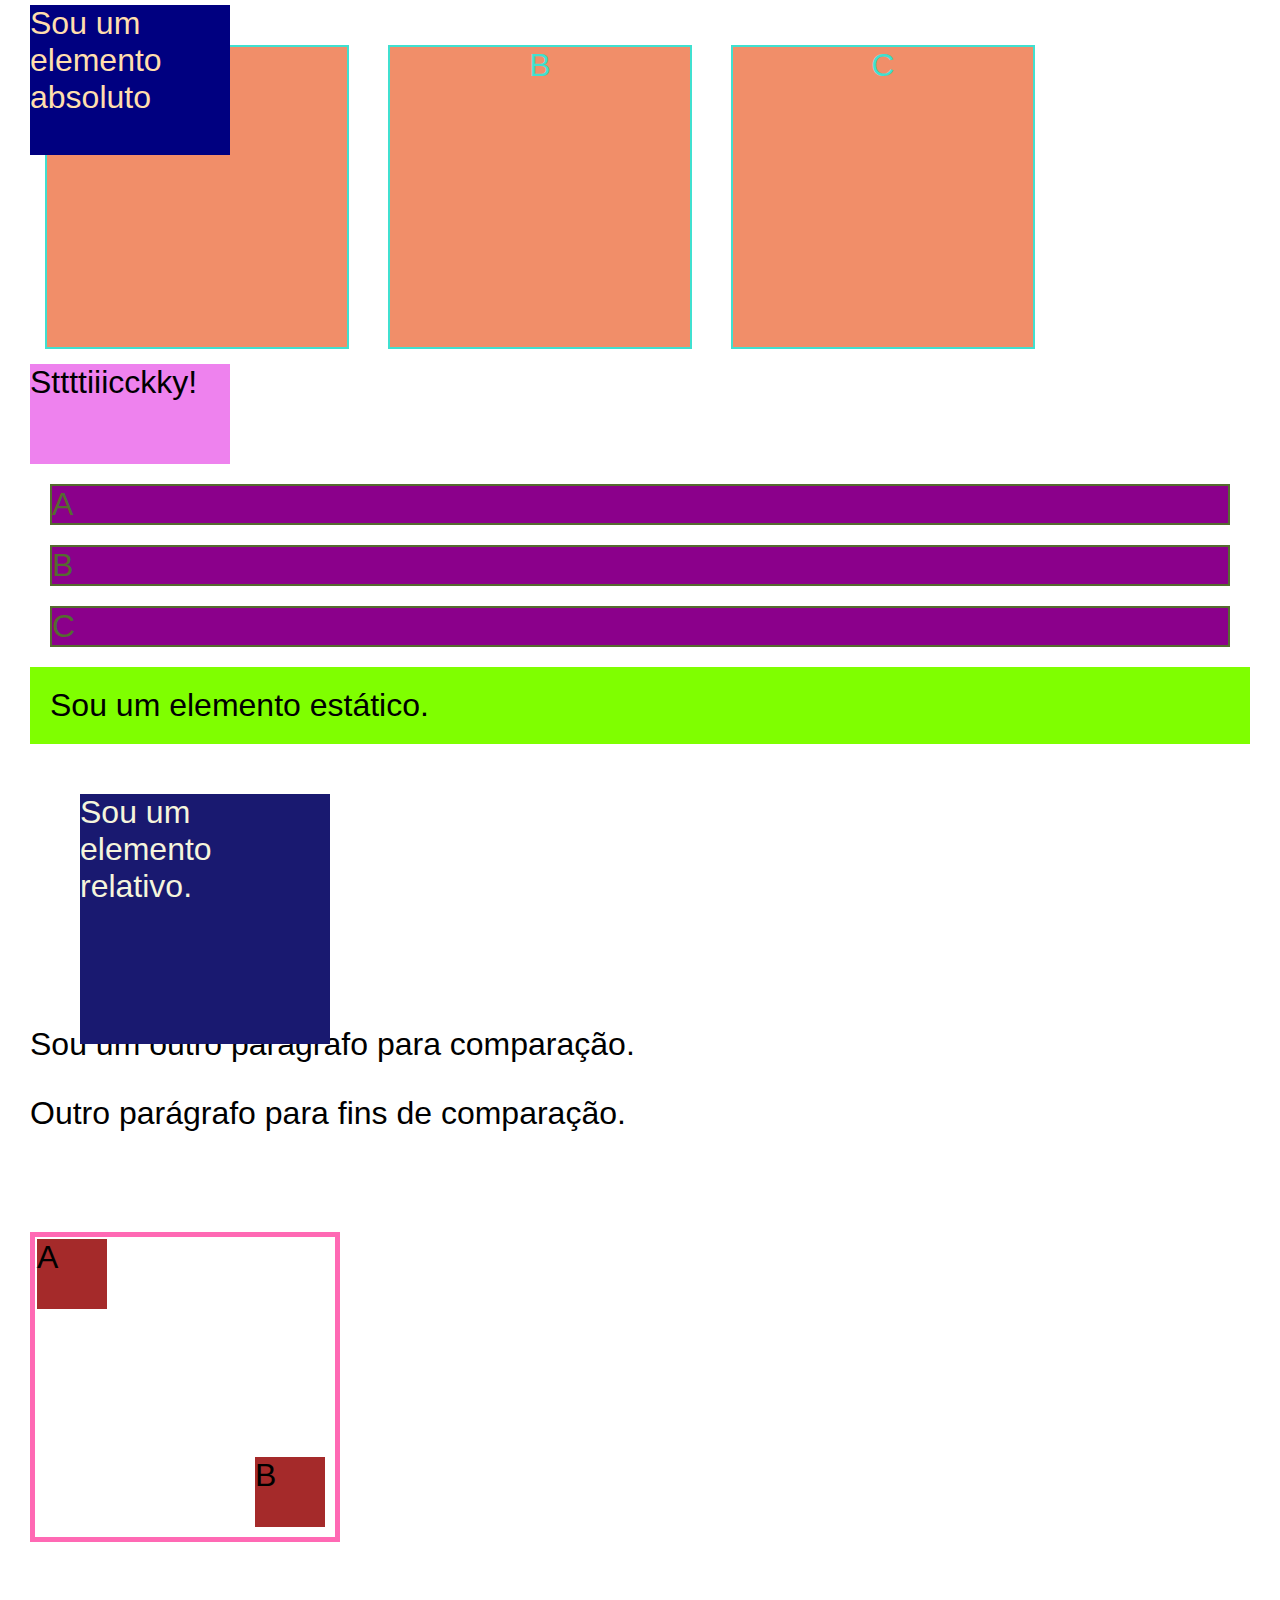
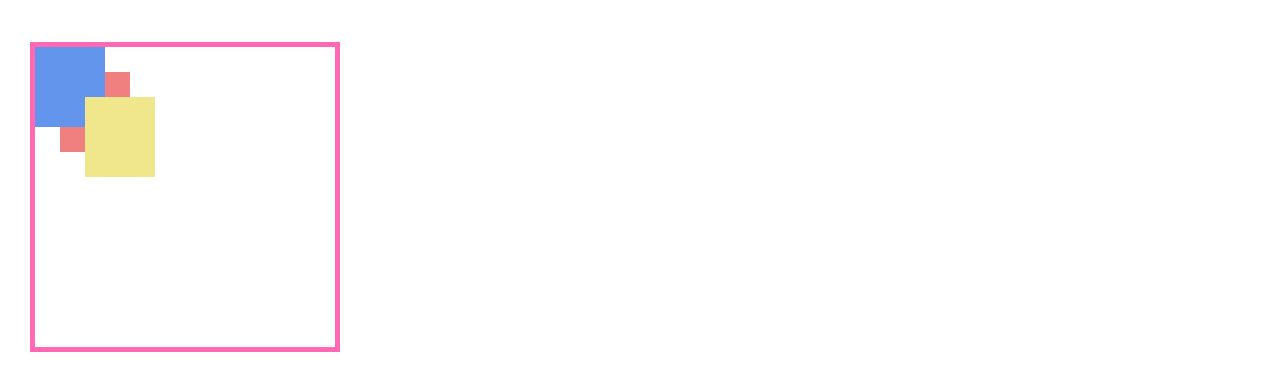
<file: display/index.html>
<!DOCTYPE html>
<html lang="pt-br">
<head>
    <meta charset="UTF-8">
    <meta name="viewport" content="width=device-width, initial-scale=1.0">
    <title>Display</title>
    <link rel="stylesheet" type="text/css" href="./css/styles.css">
</head>
<body>
    <!-- Display bloco embutido -->
     <div class="inline-block">A</div>
     <div class="inline-block">B</div>
     <div class="inline-block">C</div>

   <!-- Posição Sticky - colocar sempre abaixo do elemento ao qual se quer colar o elemento  -->
   <div class="sticky">Sttttiiicckky!</div>

    <!-- Bloco de exibição -->
     <div class="block">A</div>
     <div class="block">B</div>
     <div class="block">C</div>

    <!-- Escondento o elemento -->
     <div class="escondendo">Este parágrafo deve ser ocultado.</div>

    <!-- Posição estática -->
     <div class="static">
        <span>Sou um elemento estático.</span>
     </div>

    <!-- Posição relativa -->
     <div class="relative">
        <span>Sou um elemento relativo.</span>
     </div>

     <!-- Erro ao acrescentar um elemento após o position relative - pode ser resolvido com margem -->
     <p>Sou um outro parágrafo para comparação.</p>

     <!-- Posição Absoluta -->
      <div class="absolute">
         <span>Sou um elemento absoluto</span>
      </div>
      <p>Outro parágrafo para fins de comparação.</p>

      <!-- Posição Absoluta com relativa -->
       <div class="bloco-relativo">
         <div class="bloco-absoluto1">A</div>
         <div class="bloco-absoluto2">B</div>
       </div>

      <!-- Z-index -->
       <div class="bloco-relativo">
         <div class="bloco-absoluto3"></div>
         <div class="bloco-absoluto4"></div>
         <div class="bloco-absoluto5"></div>
       </div>

      

</body>
</html>
</file>
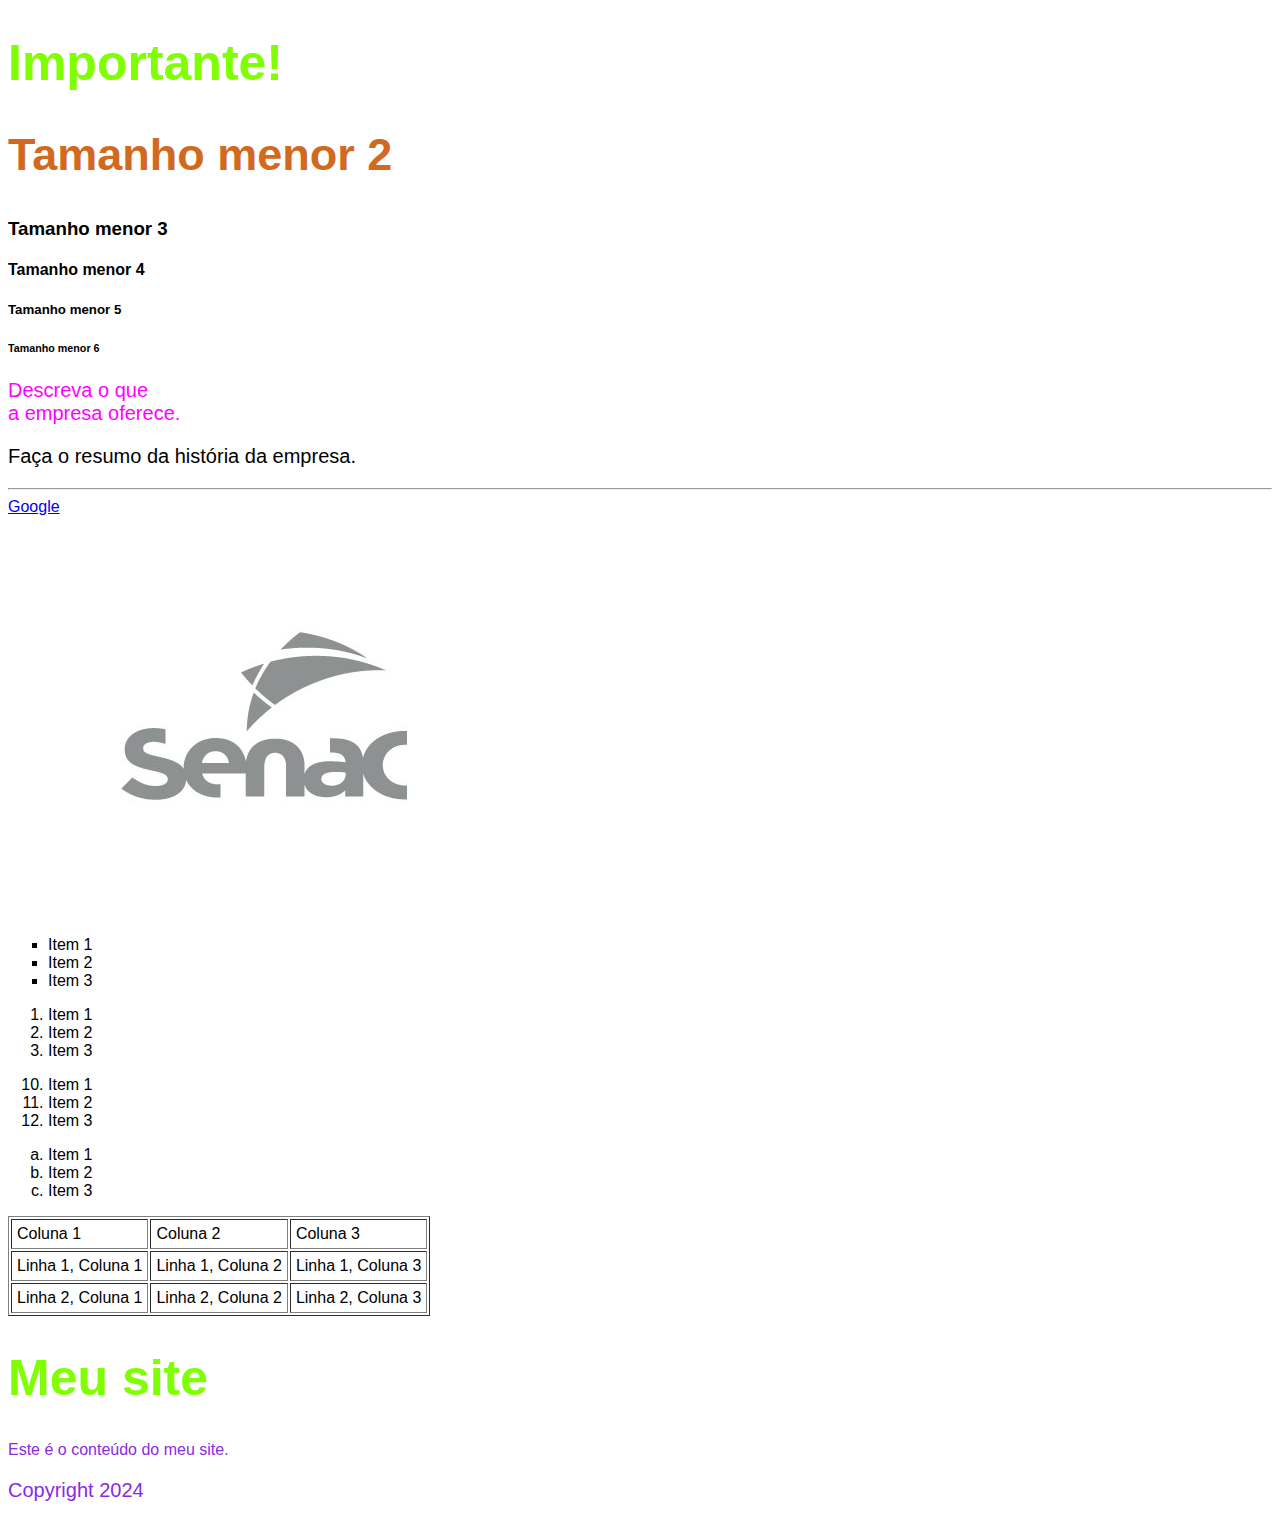
<file: essencial-a/index.html>
<!DOCTYPE html>
<html lang="pt-br">
<head>
    <meta charset="UTF-8">
    <meta name="viewport" content="width=device-width, initial-scale=1.0">
    <title>Cabeçalho e Elementos</title>

    <!-- CSS External -->
     <link rel="stylesheet" type="text/css" href="./css/styles.css"

    <!-- CSS internal -->
     <style>
        h1 {
            color:chartreuse;
        }
     </style>
</head>
<body>
    <!-- Títulos -->
    <h1>Importante!<h1>
        <h2 style="color:chocolate; font-size: 45px">Tamanho menor 2</h2>
        <h3>Tamanho menor 3</h3>
        <h4>Tamanho menor 4</h4>
        <h5>Tamanho menor 5</h5>
        <h6>Tamanho menor 6</h6>
    
    <!-- Parágráfo e quebra de linha -->
     <!-- CSS in line -->
    <p style="color:rgb(255, 0, 255)">Descreva o que <br /> a empresa oferece.</p>
    <p>Faça o resumo da história da empresa.</p>

    <!-- Linha horizontal -->
    <hr />

    <!-- Este é um comentário -->
    <!-- "Ctrl + :" agiliza a criação de um comentário -->

    <!-- Atributo href -->
    <a href="https://www.google.com/">Google</a>

    <br />

    <!-- Atributo src (source) -->
     <img src="img\LogoSenac.jpg" alt="Logo do Senac">

    <!-- Lista não ordenada -->
      <ul type="square">
        <li>Item 1</li>
        <li>Item 2</li>
        <li>Item 3</li>
      </ul>
    
    <!-- Lista Ordenada -->
     <ol>
        <li>Item 1</li>
        <li>Item 2</li>
        <li>Item 3</li>
     </ol>

    <!-- Lista ordenada com Start - começa em número diferente de 1  -->
     <ol start="10">
        <li>Item 1</li>
        <li>Item 2</li>
        <li>Item 3</li>
     </ol>

    <!-- Lista ordenada com Type - tipo de ordenação  -->
     <ol type="a">
        <li>Item 1</li>
        <li>Item 2</li>
        <li>Item 3</li>
     </ol>

     <!-- Tabelas -->
      <table border="1px" cellpadding="5px">
        <tr>
            <td>Coluna 1</td>
            <td>Coluna 2</td>
            <td>Coluna 3</td>
        <tr>
            <td>Linha 1, Coluna 1</td>
            <td>Linha 1, Coluna 2</td>
            <td>Linha 1, Coluna 3</td>
        </tr>
        <tr>
            <td>Linha 2, Coluna 1</td>
            <td>Linha 2, Coluna 2</td>
            <td>Linha 2, Coluna 3</td>
        </tr>
      </table>

      <!-- Elemento Div -->
       <div id="container" style="color:blueviolet">

        <div>
            <h1>Meu site</h1>
        </div>
        <div>
            Este é o conteúdo do meu site.
        </div>
        <div>
            <p>Copyright 2024</p>
        </div>

       </div>
     
</body>
</html>
</file>
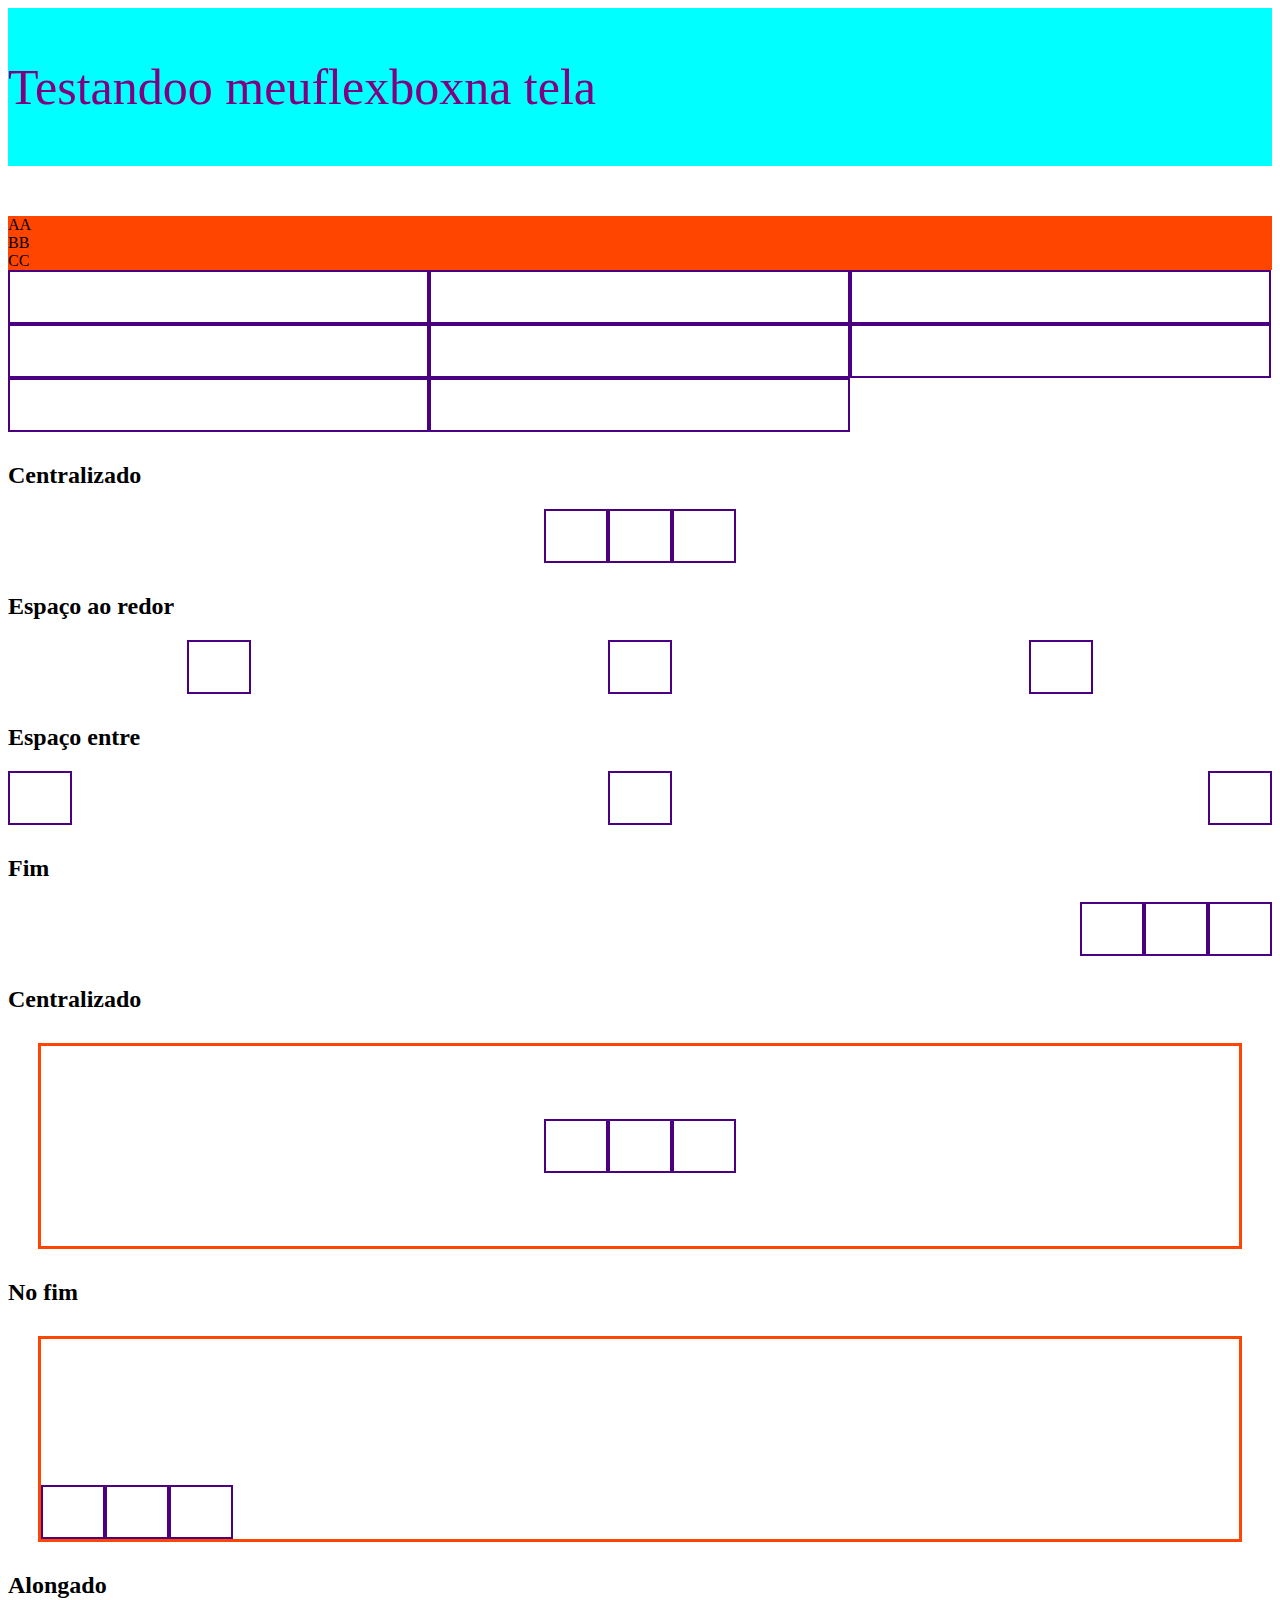
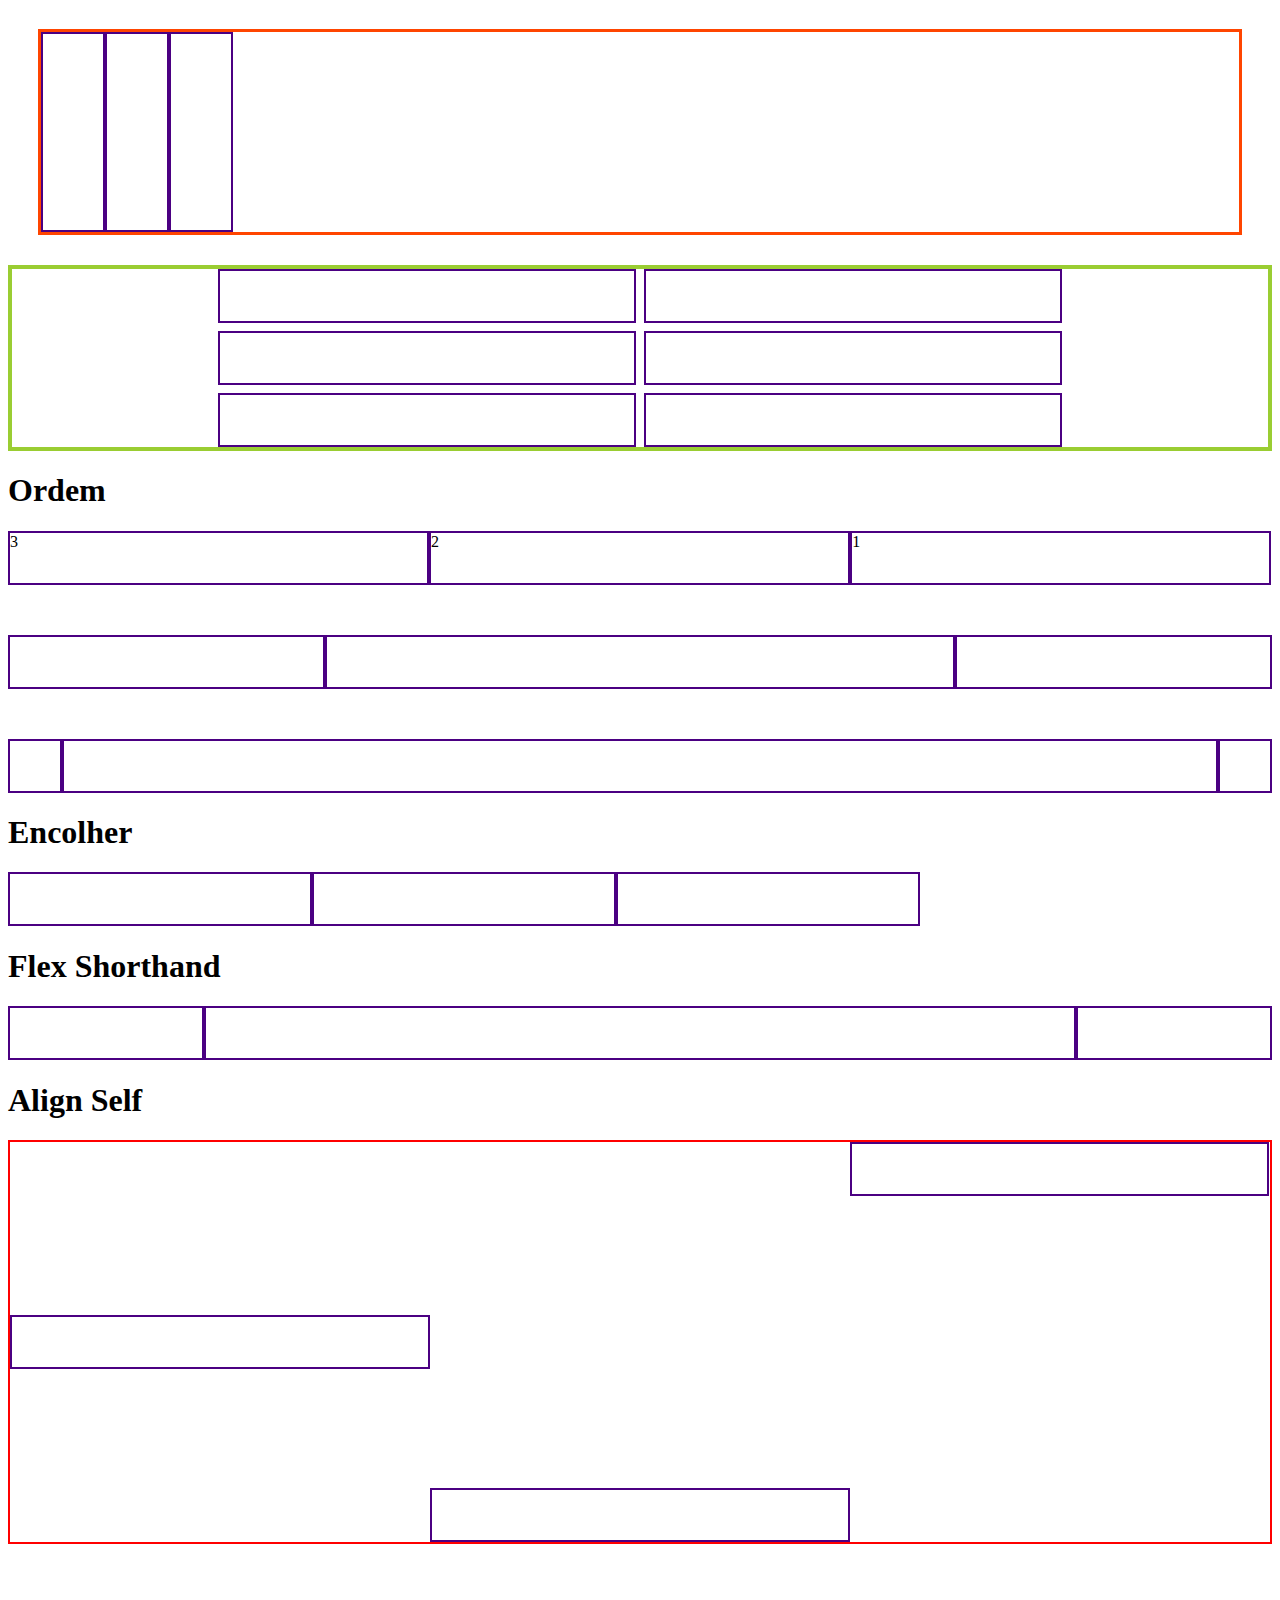
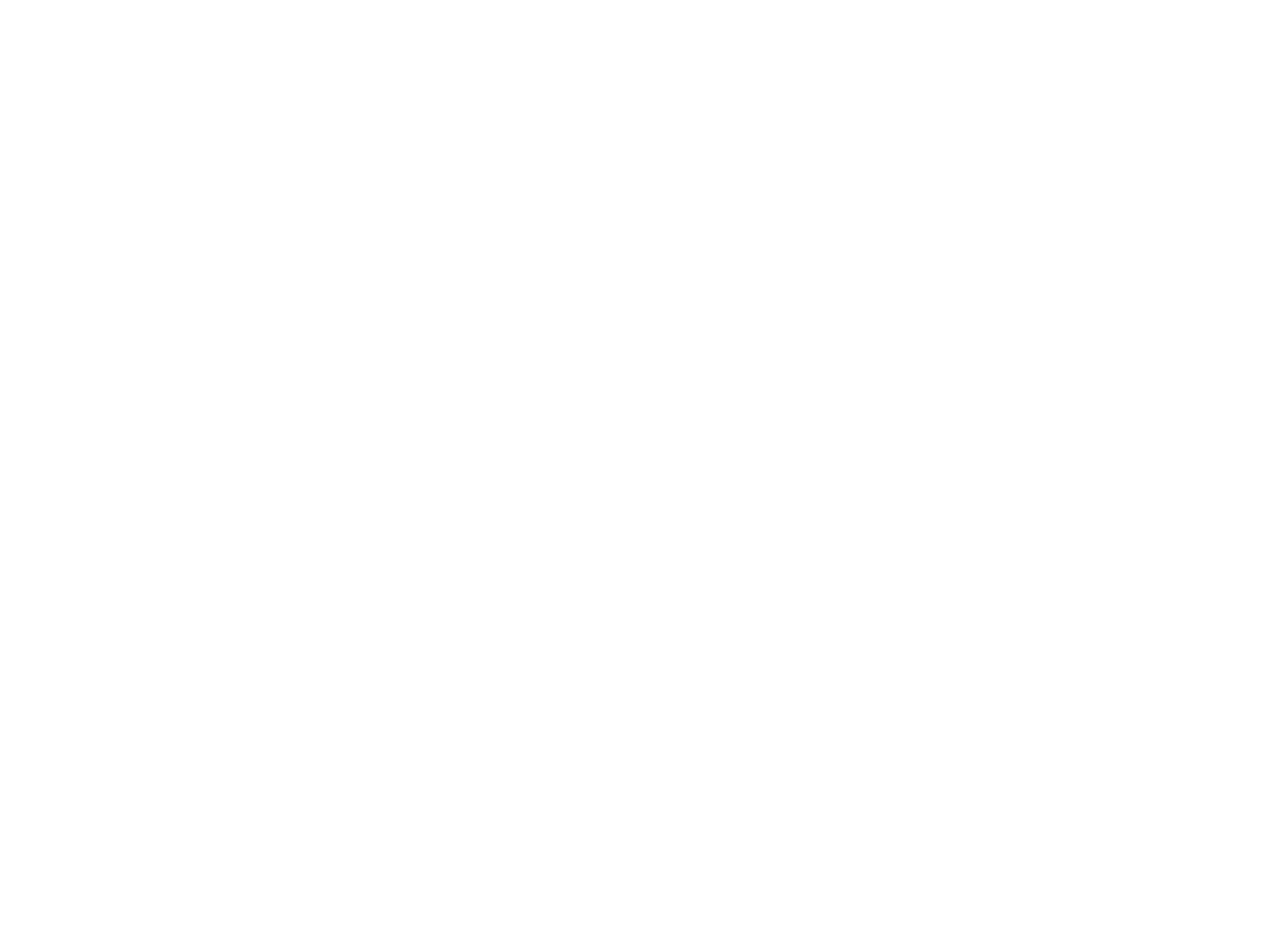
<file: flexbox/index.html>
<!DOCTYPE html>
<html lang="pt-br">
<head>
    <meta charset="UTF-8">
    <meta name="viewport" content="width=device-width, initial-scale=1.0">
    <title>Flexbox</title>
    <link rel="stylesheet" href="./css/styles.css"/>
</head>
<body>
    <!-- Flexbox -->
     <div class="flexbox">
        <p>Testando</p>
        <p>o meu</p>
        <p>flexbox</p>
        <p>na tela</p>
     </div>

    <!-- Flax direction -->
     <div class="flex-direction">
        <span>AA</span>
        <span>BB</span>
        <span>CC</span>
     </div>

    <!-- Flex Wrap -->
     <div class="flex-wrap">
        <div class="caixa"></div>
        <div class="caixa"></div>
        <div class="caixa"></div>
        <div class="caixa"></div>
        <div class="caixa"></div>
        <div class="caixa"></div>
        <div class="caixa"></div>
        <div class="caixa"></div>
     </div>

    <!-- Justify content -->
     <h2>Centralizado</h2>
     <div class="center">
        <div class="caixa"></div>
        <div class="caixa"></div>
        <div class="caixa"></div>
     </div>

     <h2>Espaço ao redor</h2>
     <div class="space-around">
        <div class="caixa"></div>
        <div class="caixa"></div>
        <div class="caixa"></div>
     </div>

     <h2>Espaço entre</h2>
     <div class="space-between">
        <div class="caixa"></div>
        <div class="caixa"></div>
        <div class="caixa"></div>
     </div>

     <h2>Fim</h2>
     <div class="end">
        <div class="caixa"></div>
        <div class="caixa"></div>
        <div class="caixa"></div>
     </div>

     <h2>Centralizado</h2>
     <div class="align-center">
         <div class="caixa"></div>
         <div class="caixa"></div>
         <div class="caixa"></div>
     </div>

     <h2>No fim</h2>
     <div class="flex-end">
      <div class="caixa"></div>
      <div class="caixa"></div>
      <div class="caixa"></div>
      </div>

      <h2>Alongado</h2>
      <div class="stretch">
         <div class="caixa"></div>
         <div class="caixa"></div>
         <div class="caixa"></div>
     </div>

   <!-- Gap -->

   <div class="gap">
      <div class="caixa"></div>
      <div class="caixa"></div>
      <div class="caixa"></div>
      <div class="caixa"></div>
      <div class="caixa"></div>
      <div class="caixa"></div>
   </div>

   <!-- Ordem -->
    <h1>Ordem</h1>

    <div class="order">
      <div class="caixa"><id=c>3</id></div>
      <div class="caixa"><id=b>2</div>
      <div class="caixa"><id=a>1</div>
    </div>

   <!-- Grow -->

   <div class="grow">
      <div class="caixa"></div>
      <div class="caixa maior"></div>
      <div class="caixa"></div>
   </div>

   <!-- Flex Basis -->
   <div class="flex-basis">
      <div class="caixa"></div>
      <div class="caixa maior"></div>
      <div class="caixa"></div>
   </div>

   <!-- Flex shrink -->
   
   <h1>Encolher</h1>   
   <div class="flex-shrink">
      <div class="caixa"></div>
      <div class="caixa menor"></div>
      <div class="caixa"></div>
   </div>

   <!-- Flex Shorthand -->

   <h1>Flex Shorthand</h1>
   <div class="shorthand">
      <div class="caixa"></div>
      <div class="caixa diferente"></div>
      <div class="caixa"></div>
   </div>

   <!-- Align self -->
    <h1>Align Self</h1>
    <div class="align-self">
      <div class="caixa"></div>
      <div class="caixa diferente"></div>
      <div class="caixa diferente2"></div>
    </div>


</body>
</html>
</file>
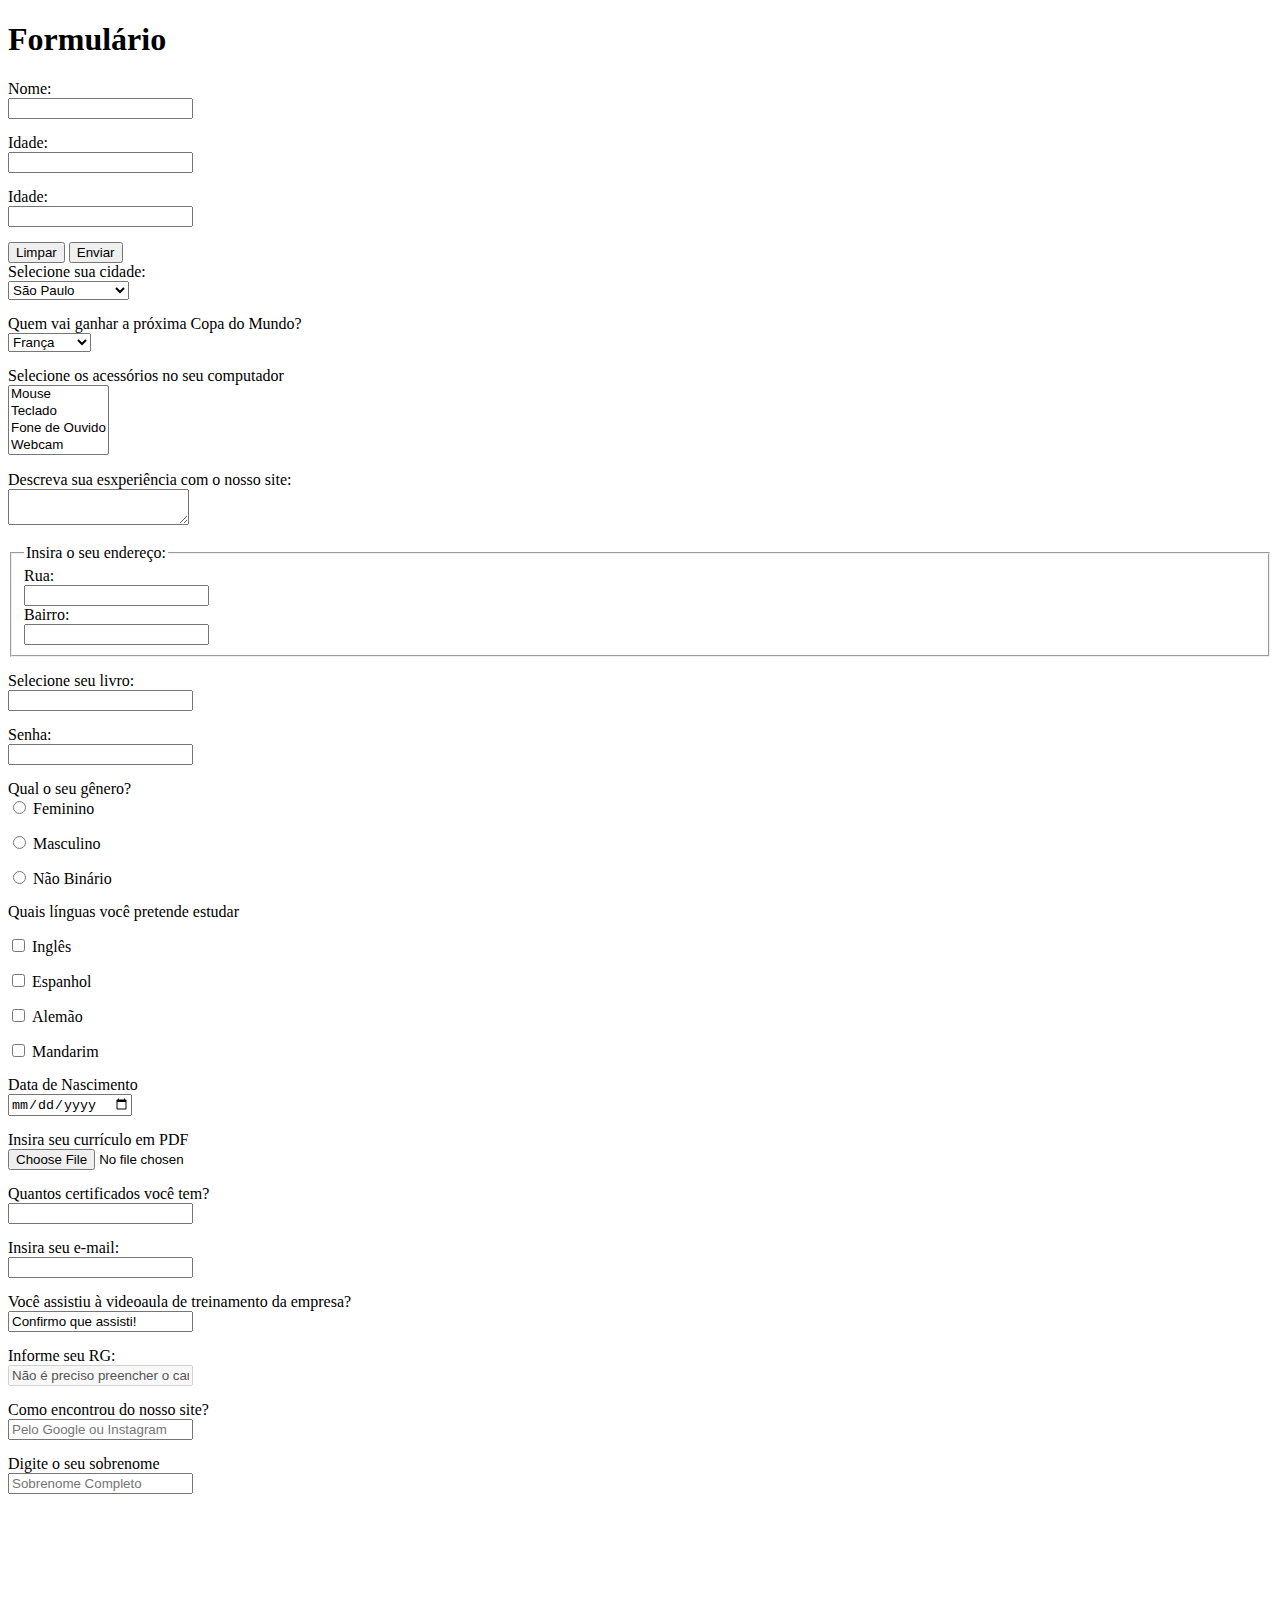
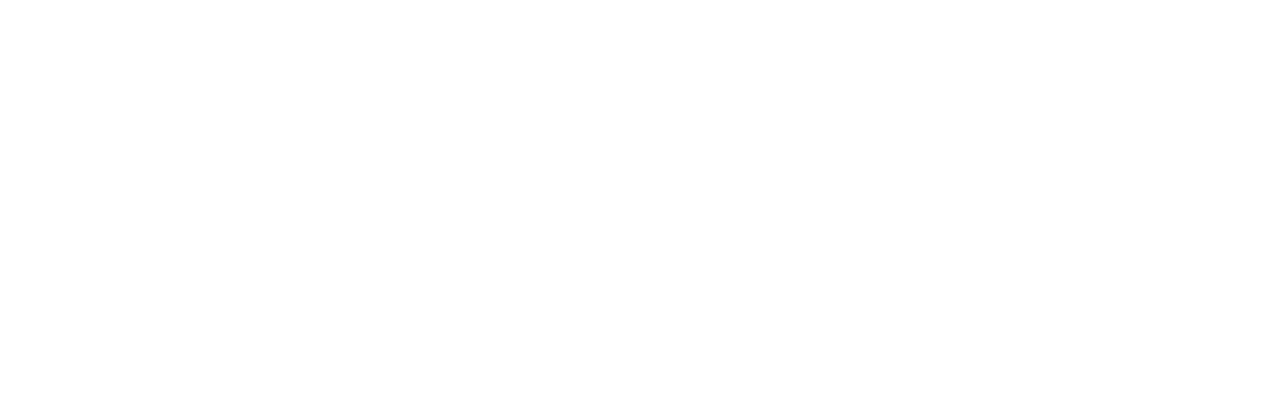
<file: formulário/index.html>
<!DOCTYPE html>
<html lang="pt-br">
<head>
    <meta charset="UTF-8">
    <meta name="viewport" content="width=device-width, initial-scale=1.0">
    <title>Formulário</title>
    <link rel="stylesheet" href="./css/styles.css"/>
</head>
<body>
    <!-- Atributo Action -->
    <h1>Formulário</h1>
    <form action="registro.php" method="POST">
        <div>
            <label>Nome:</label>
            <input type="text"/>
        </div>

        <!-- Atributo Name -->
         <div>
            <label>Idade:</label>
            <input type="text" name="age"/>
         </div>

        <!-- Atributo Label -->
         <div>
            <label for="age">Idade:</label>
            <input type="text" name="age"/>
         </div>

        <!-- Reset form -->
        <input type="reset" value="Limpar"/>

        <!-- Submit - botão -->
         <input type="submit" value="Enviar"/>

        <!-- Select -->
         <div>
            <label for="cidade">Selecione sua cidade:</label>
            <select name="cidade">
                <option value="São Paulo">São Paulo</option>
                <option value="Taboão da Serra">Taboão da Serra</option>
                <option value="Osasco">Osasco</option>
            </select>
         </div>

        <!-- Selected -->
          <div>
            <label for="selecao">Quem vai ganhar a próxima Copa do Mundo?</label>
            <select name="times">
                <option value="Argentina">Argentina</option>
                <option value="Fanca" selected>França</option>
                <option value="Alemanha">Alemanha</option>
                <option value="Brasil">Brasil</option>
            </select>
          </div>
        
        <!-- Selecão de vários itens -->
         <div>
            <label for="acessorios">Selecione os acessórios no seu computador</label>
            <select name="acessorios" multiple>
                <option value="mouse">Mouse</option>
                <option value="teclado">Teclado</option>
                <option value="fonedeouvido">Fone de Ouvido</option>
                <option value="webcam">Webcam</option>
            </select>
         </div>
        
        <!-- Textarea -->
         <div>
            <label for= feedback>Descreva sua esxperiência com o nosso site:</label>
            <textarea name="feedback"></textarea>
         </div>

        <!-- Fieldset -->
         <div>
            <fieldset>
                <legend>Insira o seu endereço:</legend>
                <label for="rua">Rua:</label>
                <input type="text" name="rua">
                <labbel for="bairro">Bairro:</labbel>
                <input type="text" name="bairro">
            </fieldset>
         </div>

        <!-- Datalist -->
         <div>
            <label for="livro">Selecione seu livro:</label>
            <input type="text" list="livros" name="livro">

            <datalist id="livros">
                <option value="Crepúsculo">Crepúsculo</option>
                <option value="Harry Potter e a Pedra Filosofal">Harry Potter e a Pedra Filosofal</option>
                <option value="A Hospedeira">A Hospedeira</option>
                <option value="Harry Potter e o Cálice de Fogo">Harry Potter e o Cálice de Fogo</option>
            </datalist>
         </div>

        <!-- Password -->
         <div>
            <label for="senha">Senha:</label>
            <input type="password" name="senha">
         </div>

        <!-- Input Radio -->
         <div>
            <label for="genero">Qual o seu gênero?</label>
            <div class="radio">
                <input type="radio" value="feminino" name="genero">
                <label for="feminino">Feminino</label>
            </div>
            <div class="radio">
                <input type="radio" value="masculino" name="genero">
                <label for="masculino">Masculino</label>
            </div>
            <div class="radio">
                <input type="radio" value="naobinario" name="genero">
                <label for="naobinario">Não Binário</label>
            </div>
         </div>
        
        <!-- Checkbox -->
         <div>
            <label for="linguas">Quais línguas você pretende estudar</label>
         </div>
         <div class="radio">
            <input type="checkbox" name="linguas" value="ingles">
            <label for="ingles">Inglês</label>
         </div>
         <div class="radio">
            <input type="checkbox" name="linguas" value="espanhol">
            <label for="espanhol">Espanhol</label>
         </div>
         <div class="radio">
            <input type="checkbox" name="linguas" value="alemao">
            <label for="alemao">Alemão</label>
         </div>
         <div class="radio">
            <input type="checkbox" name="linguas" value="mandarim">
            <label for="mandarim">Mandarim</label>
         </div>
        
        <!-- Input Data -->
         <div>
            <label for=nascimento>Data de Nascimento</label>
            <input type="date" name="nascimento" value="nascimento"> 
         </div>
        
        <!-- Input file -->
         <div>
            <label for="arquivo">Insira seu currículo em PDF</label>
            <input type="file" name="arquivo">
         </div>

        <!-- Input number -->
         <div>
            <label for="certificados">Quantos certificados você tem?</label>
            <input type="number" name="certificados">
         </div>

        <!-- Input e-mail -->
         <div>
            <label for="email">Insira seu e-mail:</label>
            <input type="email" name="email">
         </div>

        <!-- Atributo Value -->
         <div>
            <label for="confirmar-aula">Você assistiu à videoaula de treinamento da empresa?</label>
            <input type="text" value="Confirmo que assisti!" name="confirmar-aula">
         </div>

        <!-- Atributo Disabled -->
         <div><label for="rg">Informe seu RG:</label>
         <input type="text" value="Não é preciso preencher o campo" disabled>
         </div>

        <!-- Atributo Placeholder -->
         <div>
            <label for="pesquisa">Como encontrou do nosso site?</label>
            <input type="text" name="pesquisa" placeholder="Pelo Google ou Instagram">
        </div>

        <!-- Atributo required -->
         <div>
            <label for="sobrenome">Digite o seu sobrenome</label>
            <input type="text" name="sobrenome" placeholder="Sobrenome Completo" required>
         </div>

    </form>

</body>
</file>
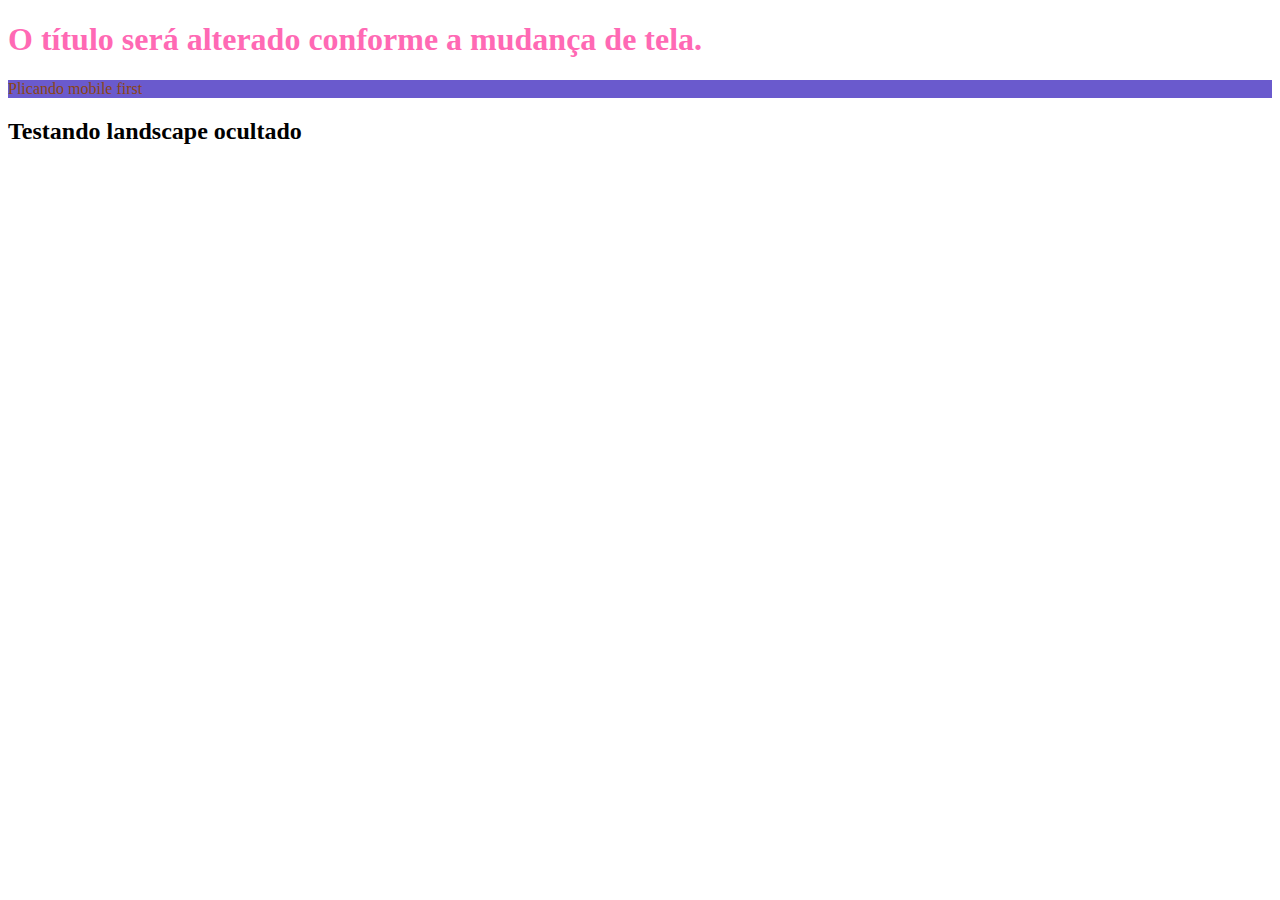
<file: media-query/index.html>
<!DOCTYPE html>
<html lang="pt-br">
<head>
    <meta charset="UTF-8">
    <!-- Responsividade  -->
    <meta name="viewport" content="width=device-width, initial-scale=1.0">
    <title>Media Query</title>
    <link rel="stylesheet" href="./css/styles.css"/>
</head>
<body>
    <!-- Media Query -->
    <h1>O título será alterado conforme a mudança de tela.</h1>
    
    <!-- Aplicando Mobile First -->
     <p>Plicando mobile first</p>

    <!-- Landscape -->
     <h2>Testando landscape ocultado</h2>
</body>
</html>
</file>
<file: display/css/styles.css>
body{
    font-size: xx-large;
    font-family: Impact, Haettenschweiler, 'Arial Narrow Bold', sans-serif;
    margin: 30px;   
}

/* Bloco embutido - horizontal*/
.inline-block{
    width: 300px;
    height: 300px;
    background-color: rgb(241, 142, 105);
    border: solid 2px turquoise;
    margin: 15px;
    color: turquoise;
    display: inline-block;
    text-align: center;
}

/* Bloco vertical*/
.block{
    background-color: darkmagenta;
    border: solid 2px darkolivegreen;
    margin: 20px;
    color: darkolivegreen;
    display: block;
}

/* Impedindo a exibição */
.escondendo{
    display: none;
}

/* Estático - segue o fluxo do html - não é afetado por top, left, right ou bottom */
.static{
    position: static;
    background-color: chartreuse;
    padding: 20px;
}

/* Posição relativa */
.relative{
    position: relative;
    top: 50px;
    left: 50px;
    width: 250px;
    height: 250px;
    background-color: midnightblue;
    color: beige;
}

/* Posição Absoluta - em relação à janela */
.absolute{
    position: absolute;
    top: 5px;
    bottom: 5px;
    width: 200px;
    height: 150px;
    background-color: navy;
    color: navajowhite;
}

/* Bloco absoluto com relativo */
.bloco-relativo{
    position: relative;
    width: 300px;
    height: 300px;
    margin-top: 100px;
    border: solid 5px hotpink;
}

/* Erro: resolver com "relative" no bloco relativo */
.bloco-absoluto1, .bloco-absoluto2{
    position: absolute;
    width: 70px;
    height: 70px;
    background-color: brown;
}

.bloco-absoluto1{
    top: 2px;
    left: 2px;
}

.bloco-absoluto2{
    bottom: 10px;
    right: 10px;
}

/* Posição Sticky */
.sticky{
    position: sticky;
    top: 30px;
    width: 200px;
    height: 100px;
    background-color: violet;
}

/* Z-index */
.bloco-absoluto3, .bloco-absoluto4, .bloco-absoluto5{
    position: absolute;
    width: 70px;
    height: 80px;
}

.bloco-absoluto3{
    z-index: 3;
    top: 0px;
    left: 0px;
    background-color: cornflowerblue;
}

.bloco-absoluto4{
    z-index: 1;
    top: 25px;
    left: 25px;
    background-color: lightcoral;
}

.bloco-absoluto5{
    z-index: 3;
    top: 50px;
    left: 50px;
background-color: khaki;
}
</file>
<file: essencial-a/css/styles.css>
body{
    font-family: Arial, Helvetica, sans-serif
}

h1{
    font-size: 50px;
}

p{
    font-size: 20px;
}
</file>
<file: flexbox/css/styles.css>
body{
    padding-bottom: 1000px;
}

/* flexbox */
.flexbox{
    display: flex;
    background-color: aqua;
    color: purple;
    margin-bottom: 50px;
    font-size: 50px;
}

/* Flex direction */
.flex-direction{
    display: flex;
    flex-direction: column;
    background-color: orangered;
}

/* Flex wrap */
.flex-wrap{
    display: flex;
    flex-wrap: wrap;
    margin-bottom: 30px;
}

.caixa{
    height: 50px;
    width: 33%;
    border: 2px solid indigo;
}

/* Justify Content */

.center, .space-around, .space-between, .end{
    display: flex;
    margin-bottom: 30px;
}

.center .caixa, .space-around .caixa, .space-between .caixa, .end .caixa{
    width: 60px;
}

.center{
    justify-content: center;
}

.space-around{
    justify-content: space-around;
}

.space-between{
    justify-content: space-between;
}

.end{
    justify-content: end;
}

/* Align Items */

.align-center, .flex-end, .stretch{
    display: flex;
    height: 200px;
    border: 3px solid orangered;
    margin: 30px;
}

.align-center .caixa, .flex-end .caixa, .stretch .caixa{
    width: 60px;
}

.align-center{
    align-items: center;
    justify-content: center;
}

.flex-end{
    align-items: flex-end;
}

.stretch{
    align-items: stretch;
}

.stretch .caixa{
    height: auto;
}

/* Gap */

.gap{
    display: flex;
    flex-wrap: wrap;
    justify-content: center;
    border: 4px solid yellowgreen;
    gap: 8px;
}

.gap.caixa{
    width: 32%;
}

/* Ordem */

.order{
    display: flex;
    margin-bottom: 50px;
}

#a{
    order: 3;
}

#b{
    order: 2;
}

#c{
    order: 1;
}

/* Grow */

.grow{
    display: flex;
    margin-bottom: 50px;
}

.grow .caixa{
    flex: 1;
}

.grow .maior{
    flex: 2;
}

/* Flex basis */

.flex-basis{
    display: flex;
}
.flex-basis .caixa{
    flex-basis: 50px;
}

.flex-basis .maior{
    flex-grow: 1;
}

/* Flex shrink */

.flex-shrink{
    display: flex;
}
.flex-shrink .caixa{
    flex-basis: 300px;
    flex-shrink: 1;
    width: auto;
}

.flex-shrink .menor{
    flex-shrink: 2;
}

/* Flex shorthand */
.shorthand{
    display: flex;
}

.shorthand .caixa{
    width: auto;
    /* 1 de grow, 1 de shrink e 50 px de basis */
    flex: 1 1 50px;
}

.shorthand .diferente{
    flex: 4 1 300px;
}

/* Align self */
.align-self{
    display: flex;
    height: 400px;
    align-items: center;
    border: 2px solid red;
}

.align-self .diferente{
    align-self: flex-end;
}

.align-self .diferente2{
    align-self: flex-start;
}
</file>
<file: formulário/css/styles.css>
body{
    padding-bottom: 500px;
}

div{
    margin-bottom: 15px;
}

div input, div label{
    display: block;
}

/* Input radio */

.radio label, .radio input{
    display: inline-block;
}
</file>
<file: media-query/css/styles.css>
/* Media Query */

h1{
    color: hotpink;
}

@media screen and (max-width: 500px){
    h1{
        color: forestgreen;
    }
}

/* min-width */
p{
    background-color: darkorange;
    color: darkblue;
}

@media screen and (min-width: 800px){
    p{
        background-color: slateblue;
        color: saddlebrown;
    }
}

/* Landscape ocultado */
h2{
    display: none;
}

@media screen and (orientation: landscape){
    h2{
        display: block;
    }
}
</file>
